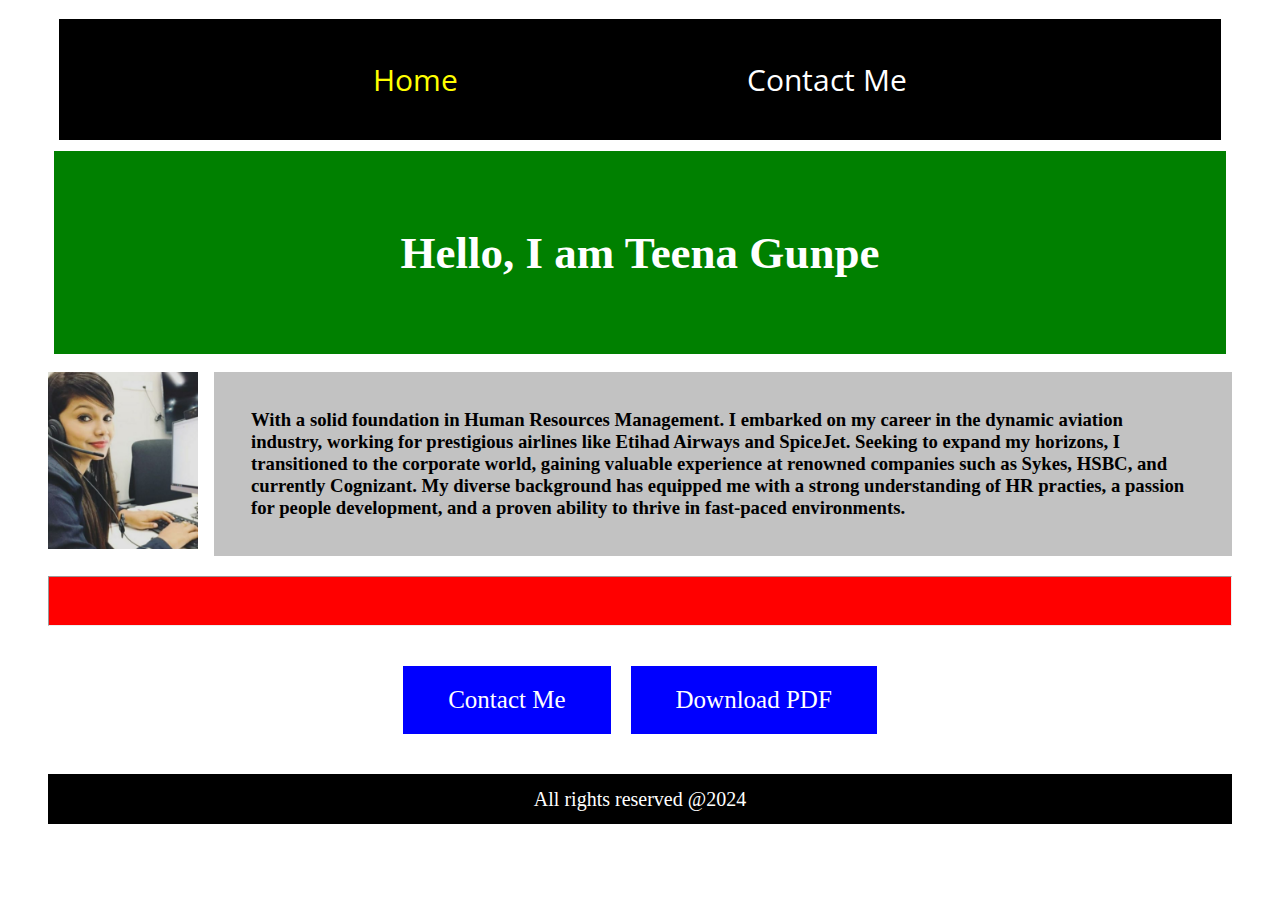
<file: index.html>
<!DOCTYPE html>
<html lang="en">

<head>
    <metadata charset="UTF-8">
        <title>My first Project</title>
        <link rel="stylesheet" href="style.css">
        <link rel="preconnect" href="https://fonts.googleapis.com">
        <link rel="preconnect" href="https://fonts.gstatic.com" crossorigin>
        <link href="https://fonts.googleapis.com/css2?family=Open+Sans:ital,wght@0,300..800;1,300..800&display=swap"
            rel="stylesheet">
</head>

<body>
    <nav>
        <ul class="list">
            <li><a href="index.html" class="home-link">Home</a></li>
            <li><a href="contact-me.html" class="contact-link">Contact Me</a></li>
        </ul>
    </nav>
    <main>
        <section id="details">
            <h1>Hello, I am Teena Gunpe</h1>
        </section>
        <section id="pics">
            <img src="./images.jpg" class="picture" alt="Its about my profile" width="150px">
            <h3>With a solid foundation in Human Resources Management.
                I embarked on my career in the dynamic aviation industry, working for prestigious airlines like Etihad Airways and SpiceJet. 
                Seeking to expand my horizons, I transitioned to the corporate world, gaining valuable experience at renowned companies such as Sykes, HSBC, and currently Cognizant.
                My diverse background has equipped me with a strong understanding of HR practies, a passion for people development, and a proven ability to thrive in fast-paced environments.</h3>
        </section>
        <hr class="broad-line">
        </hr>
        <section class="buttons">
            <a href="contact-me.html" class="button">Contact Me</a>
            <a href="Project.PDF" class="button">Download PDF</a>
        </section>
        <footer class="footer">
            All rights reserved @2024
        </footer>
    </main>
</body>
</html>
</file>
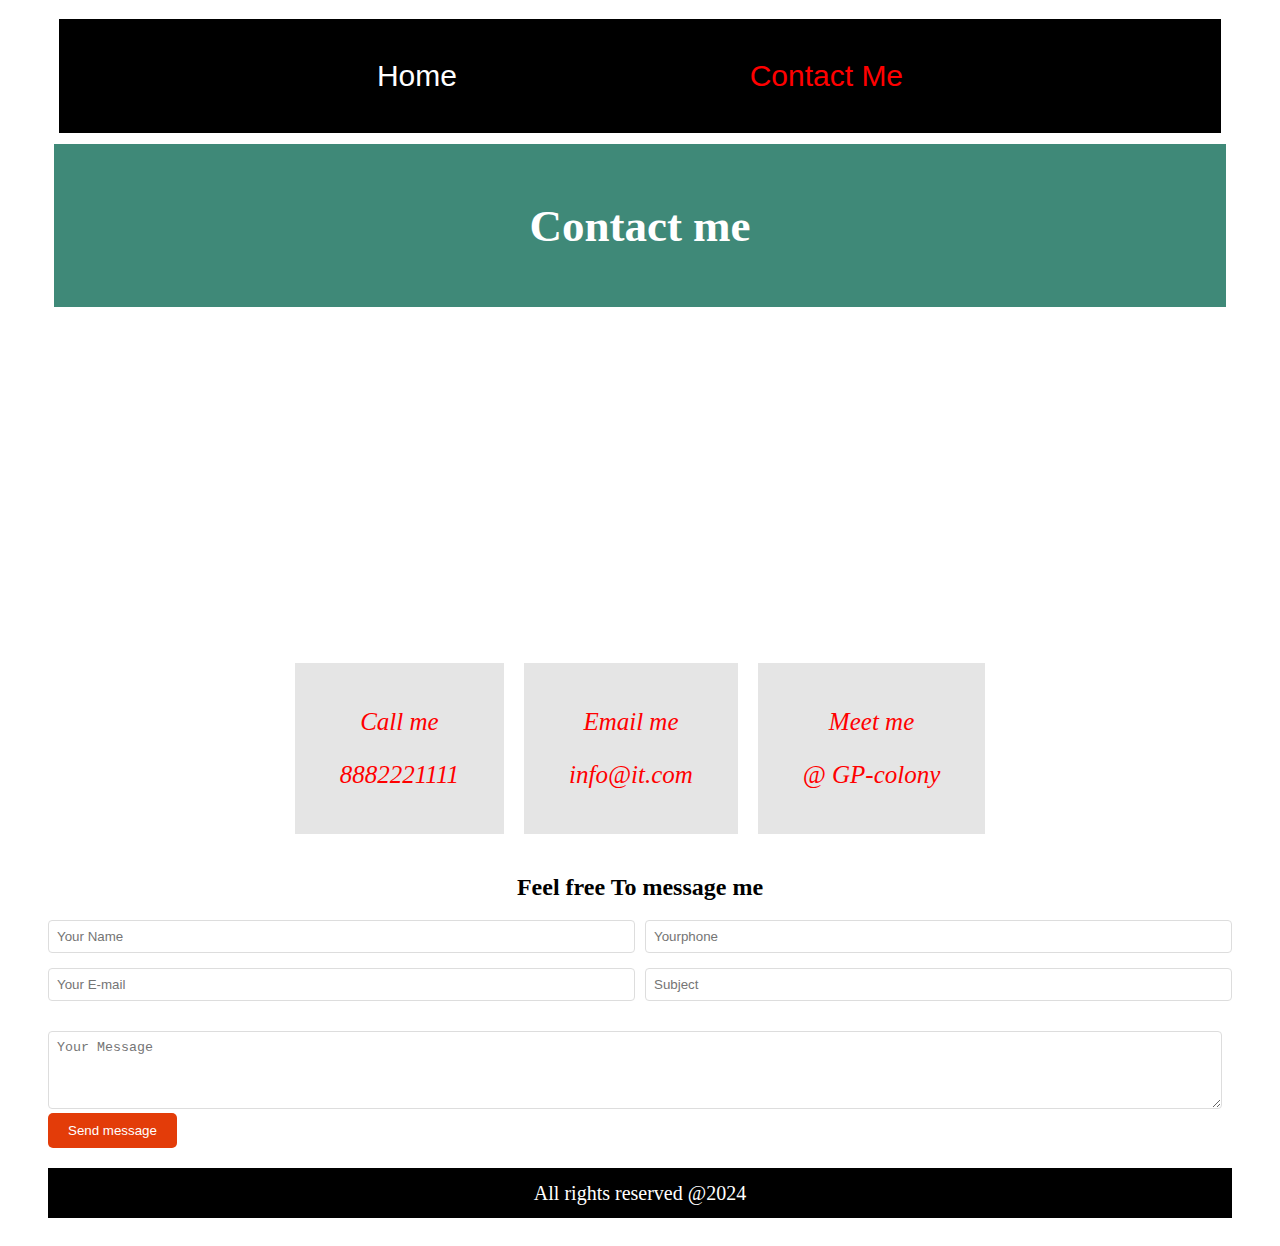
<file: contact-me.html>
<!DOCTYPE html>
<html lang="en">

<head>
    <metadata charset="UTF-8">
        <link rel="stylesheet" href="style.css">
</head>

<body>
    <nav>
        <ul class="list">
            <li><a href="index.html" class="home-link1">Home</a></li>
            <li><a href="contact-me.html" class="contact-link1">Contact Me</a></li>
        </ul>
    </nav>
    <main>
        <section id="contact-me">
            <h1>Contact me</h1>
        </section>
        <section id="maps">
            <p><iframe
                    src="https://www.google.com/maps/embed?pb=!1m18!1m12!1m3!1d7611.303739561576!2d78.31427363607253!3d17.47636886735133!2m3!1f0!2f0!3f0!3m2!1i1024!2i768!4f13.1!3m3!1m2!1s0x3bcb92e3fae9c181%3A0x9d5445f18609e3eb!2sGulmohar%20Park%20Colony%2C%20Serilingampalle%20(M)%2C%20Telangana%20500019!5e0!3m2!1sen!2sin!4v1727695407795!5m2!1sen!2sin"
                    width="1180" height="300" style="border:0;" allowfullscreen="" loading="lazy"
                    referrerpolicy="no-referrer-when-downgrade"></iframe></p>
        </section>
        <address class="address">
        <a href="tel:8882221111" class="tel"><p>Call me </p><p>8882221111</p></a>
        <a href="mailto:info@it.com" class="email"><p>Email me</p> <p>info@it.com</p></a>
        <a href="https://maps.app.goo.gl/qAbyvzg5YdZCCYFw8" class="location"><p>Meet me</p> <p>@ GP-colony</p></a>
    </address>
        <article id="Contactme" class="full-bleed"></article>
        <h2 class="formm">Feel free To message me</h2>
        <form action="/submit" method="POST">
            <div class="form-row">
                <div class="form-group">
                    <input type="text" id="name" name="name" placeholder="Your Name" required />
                </div>
                <div class="form-group">
                    <input type="tel" id="Your phone" name="Your phone" placeholder="Yourphone" required />
                </div>
            </div>
            <div class="form-row">
                <div class="form-group">
                    <input type="email" id="email" name="email" placeholder="Your E-mail" required />
                </div>
                <div class="form-group">
                    <input type="Subject" id="Subject" name="Subject" placeholder="Subject" required />
                </div>
            </div>
            <div class="form-row"></div>
            <div class="form-group full-width">
                <textarea id="Your message" name="Your message" placeholder="Your Message" rows="4" required></textarea>
            </div>
            </div>
            <input type="submit" value="Send message"
                style="background-color: rgb(227, 60, 9); color: white;padding: 10px 20px; border: none; border-radius: 5px; cursor: pointer;">
        </form>
        </article>
        <footer class="footer">
            All rights reserved @2024
        </footer>
    </main>

</body>

</html>
</file>
<file: style.css>
*{
    box-sizing: border-box;
}
.list {
    background-color: black;
    padding: 35px;
}
.list{
  font-family: "Open Sans", sans-serif;
  font-optical-sizing: auto;
  font-weight: <weight>;
  font-style: normal;
  font-variation-settings:
    "wdth" 100;
}


body{
    width: 1200px;
    padding: 0.5rem;
    margin: 0 auto;
}

h1 {
    font-size: 45px;
    font-family:Cambria, Cochin, Georgia, Times, 'Times New Roman', serif;
}

nav ul {
    font-size: 30px;
    list-style: none;
    margin: 0.7rem;
    word-wrap: normal;
    display: flex;
    justify-content: space-evenly;
    flex-wrap: nowrap;
    flex-direction:row;
    align-items:baseline;
}
nav ul li {
    display: inline-block;
}
nav ul li a {
    text-decoration: none;
    padding: 5px 10px;
}
.home-link {
    color: yellow;
}
.contact-link {
    color: white;
}
#details {
    color:white;
    background-color: green;
    padding: 45px;
    font-size: 50x;
    list-style: none;
    margin: 0.4rem;
    display: flex;
    justify-content: space-evenly;
    flex-wrap: nowrap;
    flex-direction:row;
    align-items: baseline;
}
aside {
    display: inline-block;
    vertical-align: top;
    margin: 10px;
    padding: 0;
}
img {
    float: left;
    margin-right: 1rem;
}
h3 {
    background-color:rgb(194, 194, 194);
    align-items:baseline;
    padding: 37px;
    display: flex;
    flex-wrap: nowrap;
}
.broad-line{
    width: 100%;
    height: 50px;
    background-color: red;
    margin: 20px 0;
}
.button {
    background-color: blue;
    color: white;
    font-size: 25px;
    padding: 20px 45px;
    margin: 20px 10px;
    border: none;
    cursor: pointer;
    text-decoration: none;
}
.buttons {
    display: flex;
    justify-content: center;
    align-items: center;
}
a {
    display: flex;
    text-align: center;
    justify-content: center;
}
.address {
    display: flex;
    text-align: center;
    justify-content: center;
}
.footer {
    width: 100%;
    height: 50px;
    font-size: 20px;
    background-color: black;
    color: white;
    margin: 20px 0;
    text-align: center;
    flex-wrap: wrap;
    align-items: stretch;
    justify-content: center;
    align-content: center;
}
.home-link1 {
    color: white;
}
.contact-link1 {
    color: red;
}
#contact-me {
    color:white;
    background-color: rgba(5, 101, 79, 0.767);
    padding: 25px;
    font-size: 50x;
    list-style: none;
    margin: 0.4rem;
    display: flex;
    justify-content: space-evenly;
    flex-wrap: nowrap;
    flex-direction:row;
    align-items: baseline;
}
.maps {
 display: inline-flex;
}

h2 {
    text-align: center;
}
form { 
    width: 100%; 
} 
.form-row { 
    display: flex;
    margin-bottom: 15px; 
} 
.form-group { 
    flex: 1;
    margin-right: 10px; 
} 
.form-group:last-child {
     margin-right: 0;
} 
.full-width { 
    flex: 0 0 100%;
} 
input[type="text"], 
input[type="tel"], 
input[type="email"],
input[type="subject"],
textarea { 
    width: 100%; 
    padding: 8px; 
    border: 1px solid #ddd; 
    border-radius: 4px; 
    box-sizing: border-box
}
.contact-info {
    display: flex;
    justify-content: center;
    align-items: center;
}
.tel {
        background-color: rgba(224, 224, 224, 0.838);
        color:red;
        font-size: 25px;
        padding: 20px 45px;
        margin: 20px 10px;
        border: none;
        cursor: pointer;
        text-decoration: none;
        display: inline-block;
        word-wrap: normal;
}
.email {
    background-color: rgba(224, 224, 224, 0.838);
    color:red;
    font-size: 25px;
    padding: 20px 45px;
    margin: 20px 10px;
    border: none;
    cursor: pointer;
    text-decoration: none;
    display: inline-block;
    word-wrap: normal;
}
.location {
    background-color: rgba(224, 224, 224, 0.838);
    color:red;
    font-size: 25px;
    padding: 20px 45px;
    margin: 20px 10px;
    border: none;
    cursor: pointer;
    text-decoration: none;
    display: inline-block;
    word-wrap: normal;
    position: center;
}
</file>
